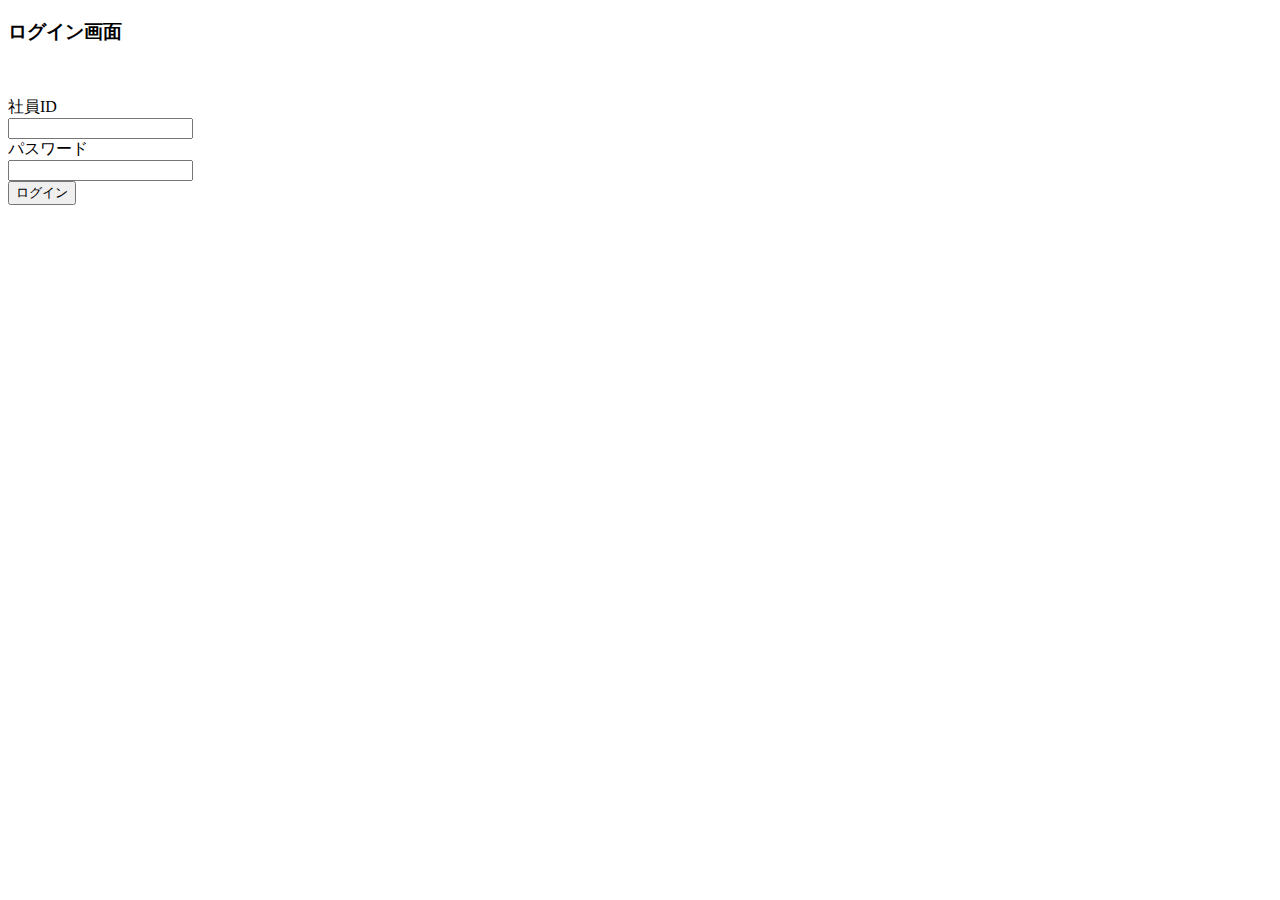
<file: spring_mybatis_team/src/main/resources/templates/index.html>
<!DOCTYPE html>
<html xmlns:th="http://www.thymeleaf.org"
	th:replace="~{common/layout_3block :: layout(~{::body/content()})}">
<head>
<title>ログイン | 社員管理システム</title>
<meta charset="UTF-8" />
<meta name="viewport" content="width=device-width, initial-scale=1.0" />
</head>
<body>
	<th:block th:fragment="layout-main">
	<div th:object="${loginForm}">
		<h3>ログイン画面</h3>
		<!-- エラーメッセージの出力(入力チェック) -->
		<p>
			<span th:each="error:${#fields.detailedErrors()}"> 
				<span th:text="${error.message}"></span><br />
			</span>
			<span th:text="${errMessage}"></span>
		</p>
		<!-- エラーメッセージの出力(存在チェック) -->
		<div class="login_form">
			<form method="post" th:action="@{/login}">
				<div class="login_form">
				<div class="login_label">社員ID</div>
				<div class="login_input">
					<input type="text" th:field="*{empId}" />
				</div>
				</div>
				<div class="login_form">
				<div class="login_label">パスワード</div>
				<div class="login_input">
					<input type="password" th:field="*{empPass}" />
				</div>
				</div>
				<div class="login_form">
				<div class="login_label"></div>
				<div class="login_input">
					<input type="submit" value="ログイン" />
				</div>
				</div>
			</form>
		</div>
	</div>
	</th:block>
</body>
</html>
</file>
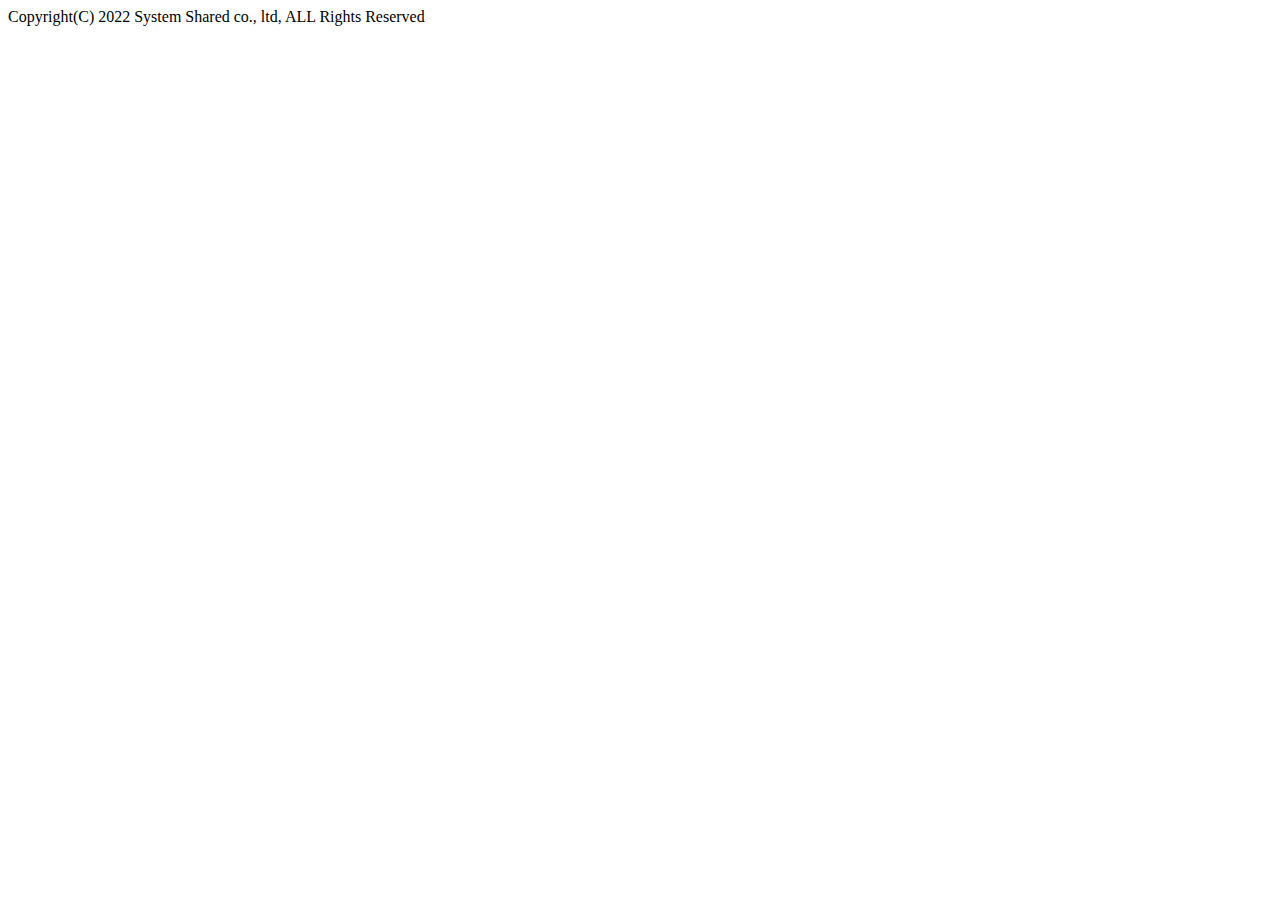
<file: spring_mybatis_team/src/main/resources/templates/common/footer.html>
<!DOCTYPE html>
<html xmlns:th="http://www.thymeleaf.org">
<head>
<meta charset="UTF-8" />
</head>
<body>
<div class="footer " th:fragment="layout-footer">
	<!--/* small要素は免責・著作権・ライセンス要件などを表す際に使用します。 */-->
	Copyright(C) 2022 System Shared co., ltd, ALL Rights Reserved
</div>
</body>
</html>
</file>
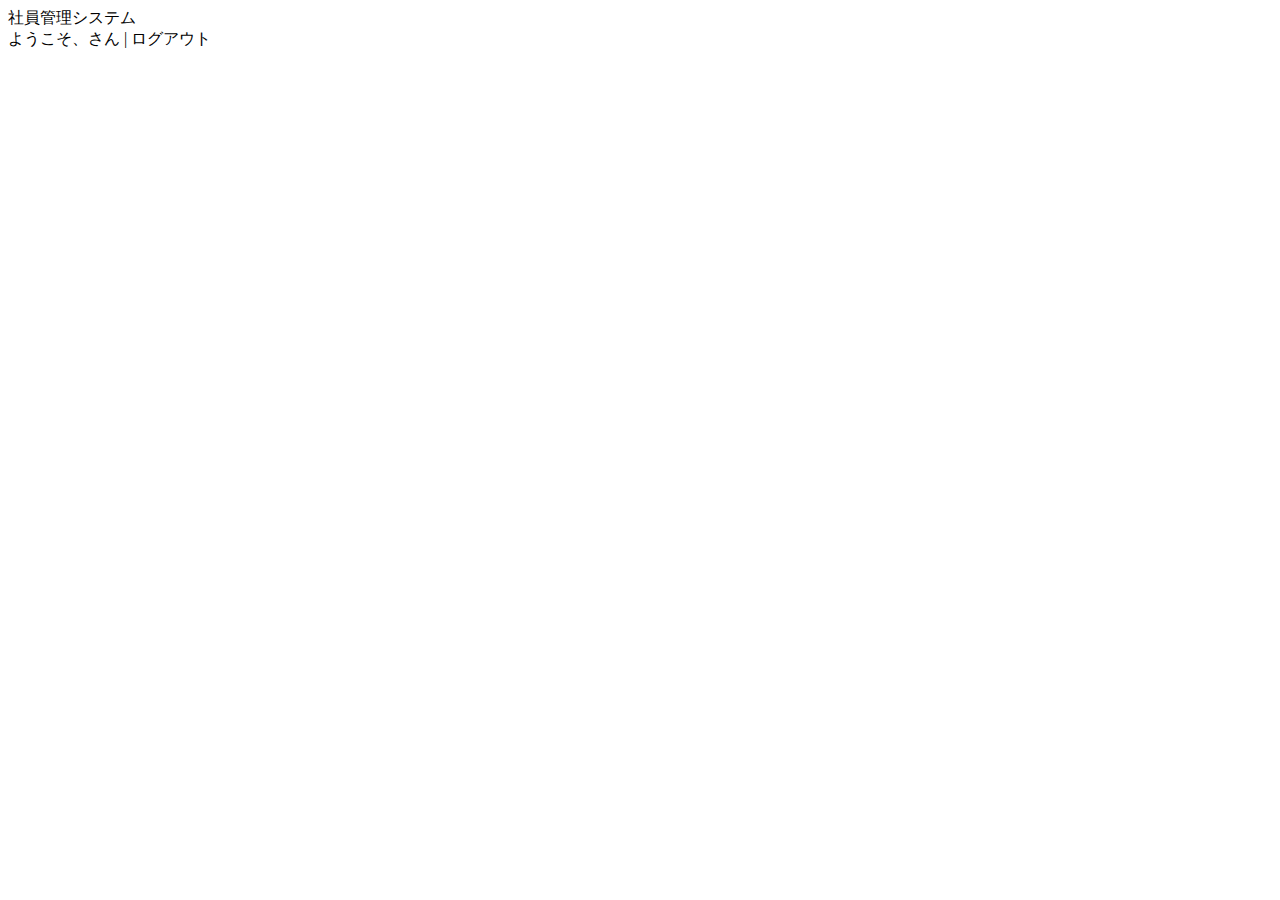
<file: spring_mybatis_team/src/main/resources/templates/common/header.html>
<!DOCTYPE html>
<html xmlns:th="http://www.thymeleaf.org">
	
<head>
	<meta charset="UTF-8" />
</head>

<body>
	<th:block id="header" th:fragment="layout-header">
		<div class="content">
			<div class="title">社員管理システム</div>
			<div th:if="${session.user != null}" class="user_info">
				ようこそ、<a th:href="@{/update/input(empId=${session.user.empId})}"><span th:text="${session.user.empName}"></span></a>さん
				<span class="pipeline">|</span>
				<a th:href="@{/logout}">ログアウト</a>
			</div>
		</div>
	</th:block>
</body>
</html>
</file>
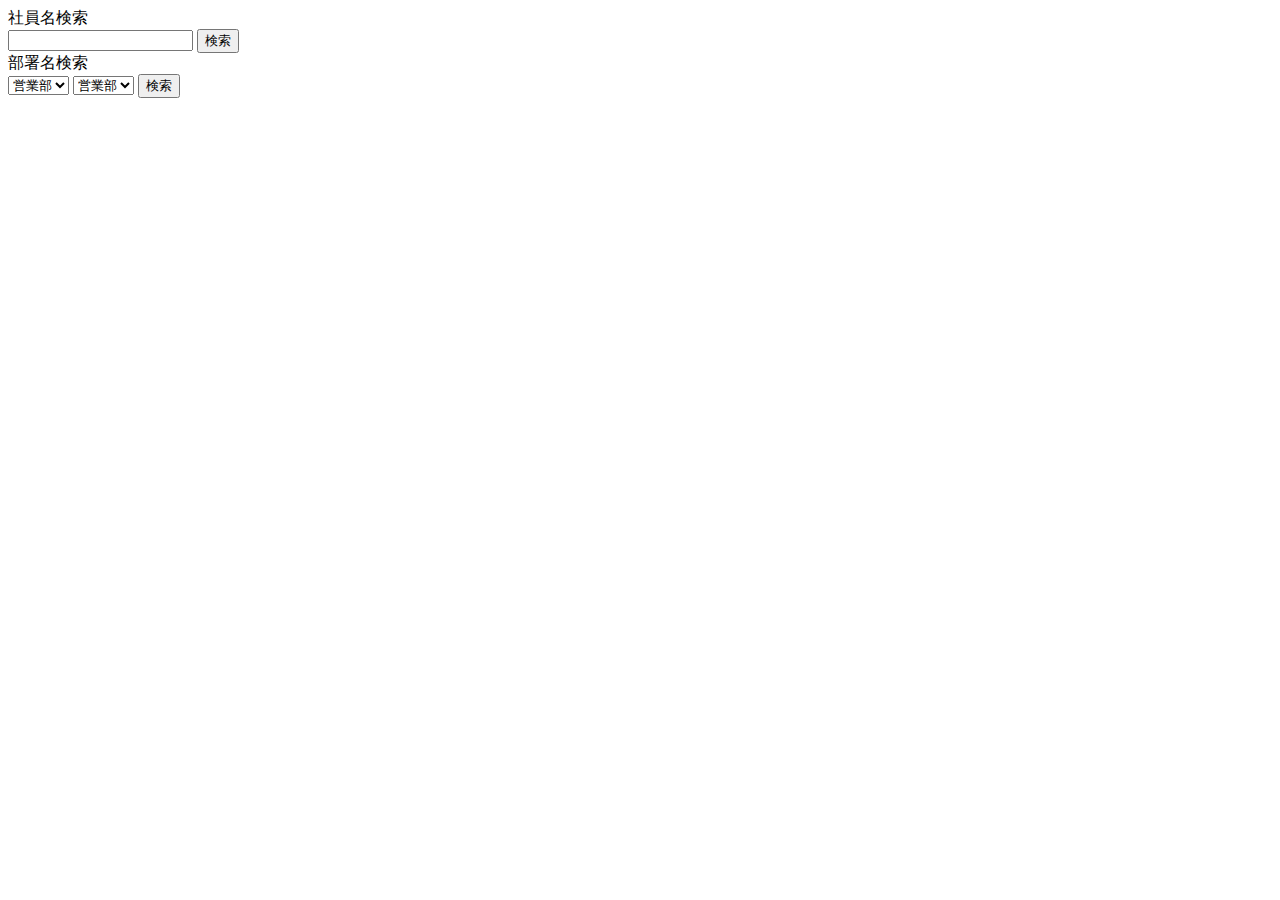
<file: spring_mybatis_team/src/main/resources/templates/common/sidebar.html>
<!DOCTYPE html>
<html xmlns:th="http://www.thymeleaf.org">
<head>
<meta charset="UTF-8" />
</head>
<body>
	<aside th:fragment="layout-sidebar" th:class="${session.user == null or session.user.authority == 1} ? ${'search'} : ${'admin_menu'}" >
	  <div class="title">社員名検索</div>
	 
	  <div class="form">
	    <form th:action="@{/list/empName}" method="get">
	      <input type="text" name="empName" />
	      
	      <input type="submit" value="検索" />
	    </form>
	  
	  </div>
	  <div class="title">部署名検索</div>
	  <div class="form">
	    <form th:action="@{/list/deptId}" method="get">

	     <span th:if="${selectedDeptId == null}">
	      	<select name="deptId">
	        	<option value="1"selected>営業部</option>
	        	<option value="2">経理部</option>
	        	<option value="3">総務部</option>
	      	</select>
	     </span>

	     <span th:unless="${selectedDeptId == null}">
	     	<select name="deptId">
	      		<option value="1" th:selected="${selectedDeptId}== '1'">営業部</option>
	        	<option value="2" th:selected="${selectedDeptId}== '2'">経理部</option>
	       		<option value="3" th:selected="${selectedDeptId}== '3'">総務部</option>
	      	</select>
	     </span>

	     <input type="submit" value="検索" />
	    </form>
	  </div>
	</aside>
</body>
</html>
</file>
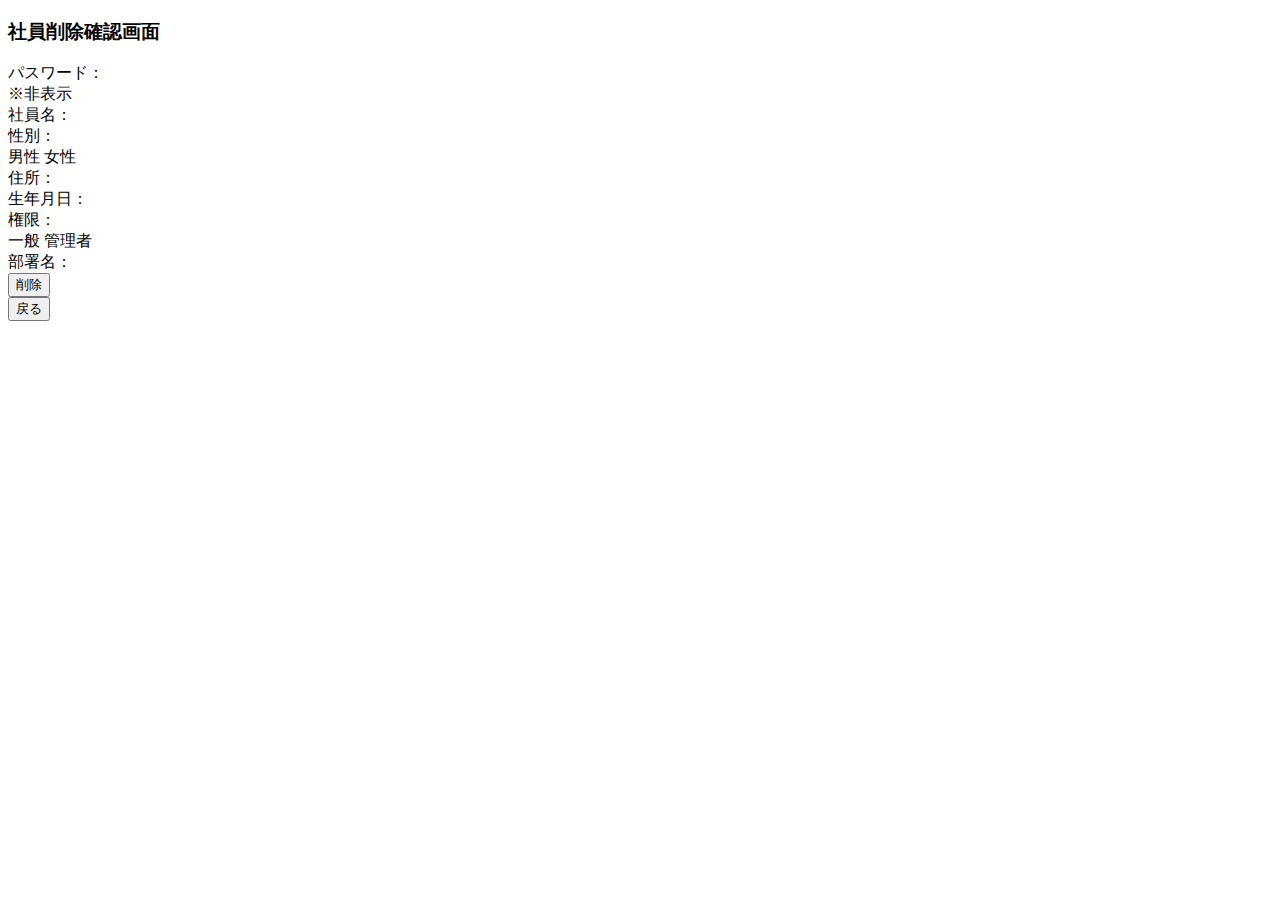
<file: spring_mybatis_team/src/main/resources/templates/delete/delete_check.html>
<!DOCTYPE html>
<html xmlns:th="http://www.thymeleaf.org"
    th:replace="~{common/layout_4block :: layout(~{::body/content()})}">
<head>
<title>社員削除確認 | 社員管理システム</title>
<meta charset="UTF-8" />
</head>
<body class="admin user_delete_check_admin">
		<h3>社員削除確認画面</h3>
    <div class="update">
      <div class="form">
        <div class="label">パスワード：</div>
        <div class="input">※非表示</div>
      </div>
      <div class="form">
        <div class="label">社員名：</div>
        <div class="input" th:text="${employee.empName}"></div>
      </div>
      <div class="form">
        <div class="label">性別：</div>
        <div class="input" th:switch="${employee.gender}">
          <span th:case="1">男性</span>
          <span th:case="2">女性</span>
        </div>
      </div>
      <div class="form">
        <div class="label">住所：</div>
        <div class="input" th:text="${employee.address}"></div>
      </div>
      <div class="form">
        <div class="label">生年月日：</div>
        <!-- 日付出力フォーマットを設定 -->
        <div class="input" th:text="${#dates.format(employee.birthday, 'yyyy/MM/dd')}"></div>
      </div>
      <div class="form">
        <div class="label">権限：</div>
        <div class="input" th:switch="${employee.authority}">
          <span th:case="1">一般</span>
          <span th:case="2">管理者</span>
        </div>
      </div>
      <div class="form">
        <div class="label">部署名：</div>
        <div class="input" th:text="${deptName}"></div>
      </div>
      <form th:action="@{/delete/complete}" method="post">
        <div class="form">
          <div class="label"></div>
          <div class="input">
            <input type="hidden" name="empId" th:value="${employee.empId}" />
            <input type="submit" value="削除" />
          </div>
        </div>
      </form>
      <form th:action="@{/list}">
        <div class="form">
          <div class="label"></div>
          <div class="input">
            <input type="submit" value="戻る" />
          </div>
        </div>
      </form>
    </div>
</body>
</html>
</file>
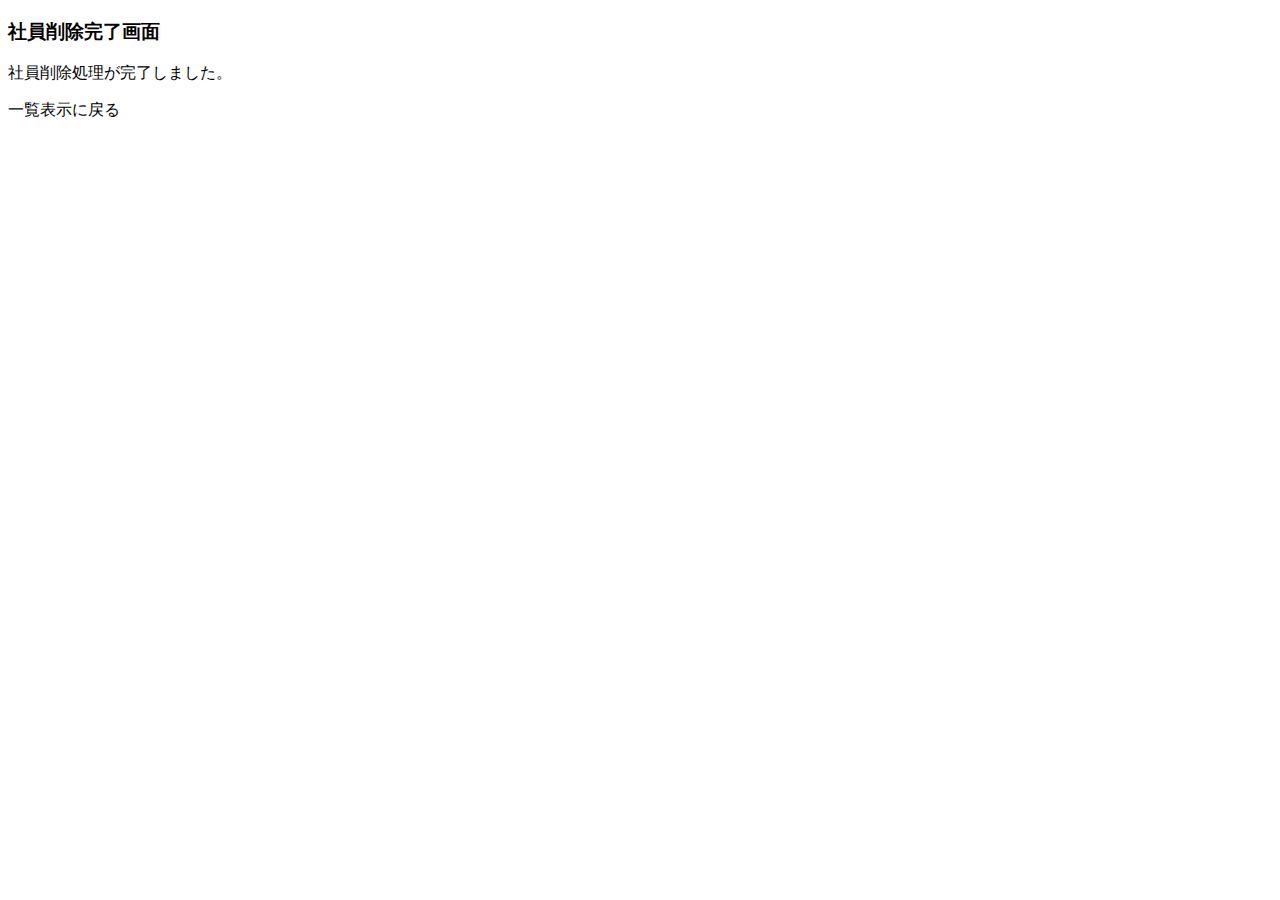
<file: spring_mybatis_team/src/main/resources/templates/delete/delete_complete.html>
<!DOCTYPE html>
<html xmlns:th="http://www.thymeleaf.org"
    th:replace="~{common/layout_4block :: layout(~{::body/content()})}">
<head>
<title>社員削除完了 | 社員管理システム</title>
<meta charset="UTF-8" />
</head>
<body class="admin user_delete_complete_admin">
	<h3 class="title">社員削除完了画面</h3>
	<div class="message">
		<p class="complete_message">社員削除処理が完了しました。</p>
		<p class="complete_link"><a th:href="@{/list}">一覧表示に戻る</a></p>
	</div>
</body>
</html>
</file>
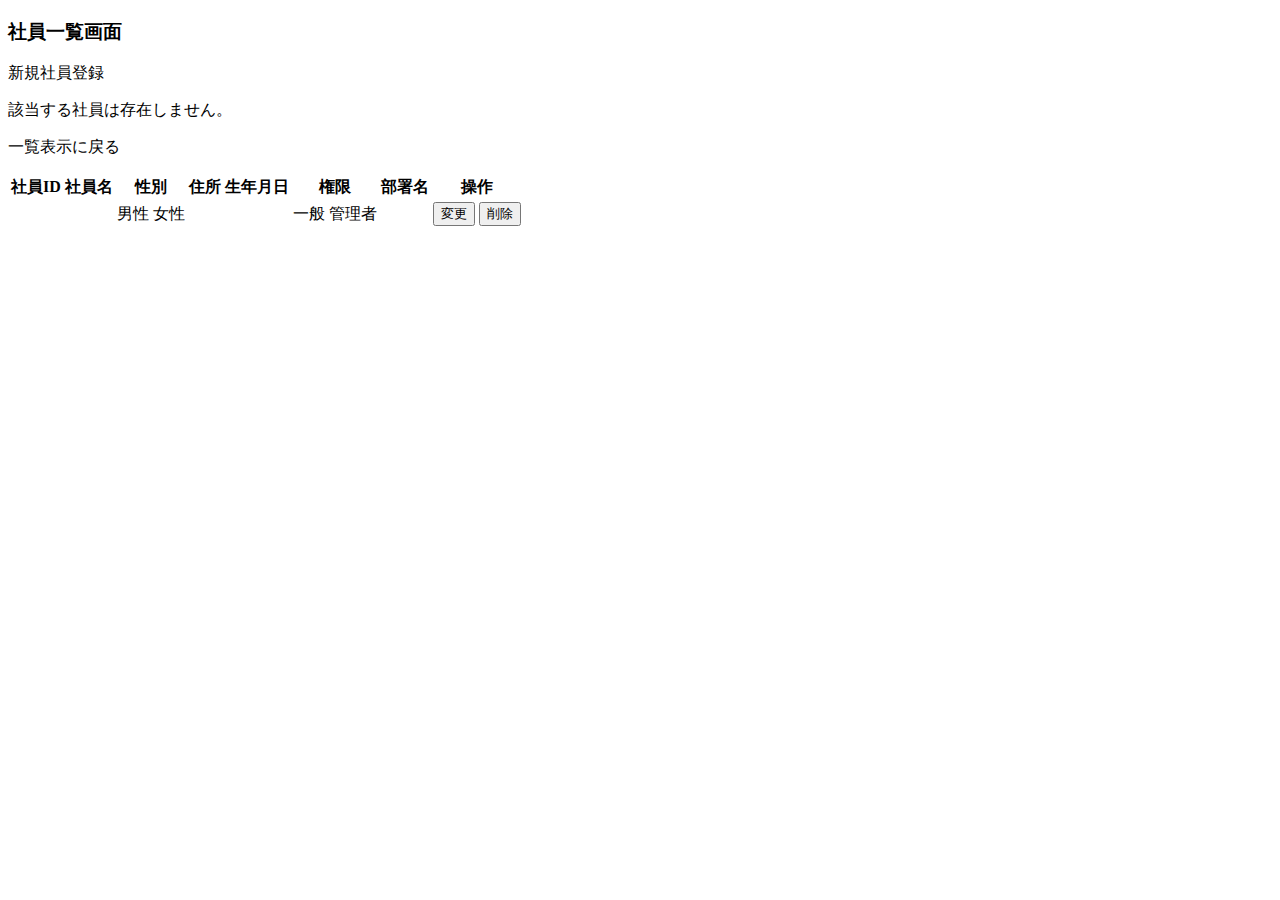
<file: spring_mybatis_team/src/main/resources/templates/list/list.html>
<!DOCTYPE html>
<html xmlns:th="http://www.thymeleaf.org"
	th:replace="~{common/layout_4block :: layout(~{::body/content()})}">
<head>
<title>社員一覧 | 社員管理システム</title>
<meta charset="UTF-8" />
</head>
<body class="admin user_list">
	<h3>社員一覧画面</h3>
	<!--TODO セッション中ユーザの権限が管理者の場合のみ表示するようにth:if属性を変更する(以下の文も同様) -->
	<th:block th:if="${true}">
		<div class="regist_link">
			<a th:href="@{/regist/input}">新規社員登録</a>
		</div>
	</th:block>
	<th:block th:if="${#lists.isEmpty(employees)}">
		<div class="message">
			<p class="back_to_top_message">該当する社員は存在しません。</p>
			<p class="back_to_top_link">
				<a th:href="@{/list}">一覧表示に戻る</a>
			</p>
		</div>
	</th:block>
	<table class="list_table" th:if="!${#lists.isEmpty(employees)}">
		<tr>
			<th class="empId">社員ID</th>
			<th class="empName">社員名</th>
			<th:block th:if="${true}">
				<th class="gender">性別</th>
				<th class="address">住所</th>
				<th class="birthday">生年月日</th>
				<th class="authority">権限</th>
			</th:block>
			<th class="deptName">部署名</th>
			<th:block th:if="${true}">
				<th class="button" colspan="2">操作</th>
			</th:block>
		</tr>
		<tr th:each="employee: ${employees}">
			<td th:text="${employee.empId}"></td>
			<td th:text="${employee.empName}"></td>
			<th:block th:if="${true}">
				<td th:switch="${employee.gender}"><span th:case="1">男性</span>
					<span th:case="2">女性</span></td>
				<td th:text="${employee.address}"></td>
				<td th:text="${#dates.format(employee.birthday, 'yyyy/MM/dd')}"></td>
				<td th:switch="${employee.authority}"><span th:case="1">一般</span>
					<span th:case="2">管理者</span></td>
			</th:block>
			<td th:text="${employee.deptName}"></td>
			<th:block th:if="${true}">
				<td>
					<form method="get" th:action="@{/update/input}">
						<input type="hidden" name="empId" th:value="${employee.empId}" />
						<input type="submit" value="変更" />
					</form>
				</td>
				<td>
					<form method="get" th:action="@{/delete/check}">
						<input type="hidden" name="empId" th:value="${employee.empId}" />
						<input type="submit" value="削除" class="delete" />
					</form>
				</td>
			</th:block>
		</tr>
	</table>
</body>
</html>
</file>
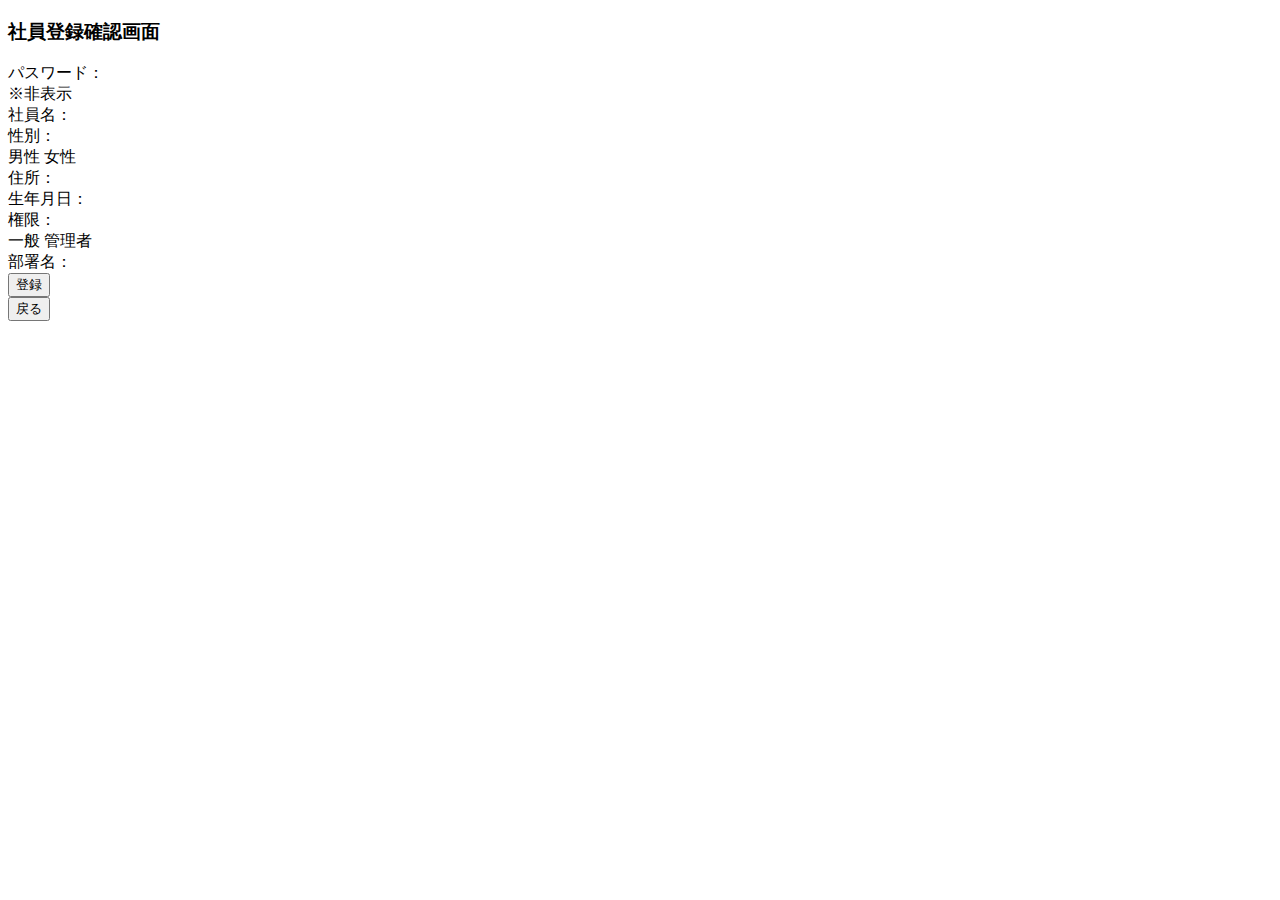
<file: spring_mybatis_team/src/main/resources/templates/regist/regist_check.html>
<!DOCTYPE html>
<html xmlns:th="http://www.thymeleaf.org"
    th:replace="~{common/layout_4block :: layout(~{::body/content()})}">
<head>
<title>会員登録確認 | シェアードショップ</title>
<meta charset="UTF-8" />
</head>
<body class="admin user_regist_check_admin">
	<h3>社員登録確認画面</h3>
    <div class="update">
      <div class="form">
        <div class="label">パスワード：</div>
        <div class="input">※非表示</div>
      </div>
      <div class="form">
        <div class="label">社員名：</div>
        <div class="input" th:text="${employeeForm.empName}"></div>
      </div>
      <div class="form">
        <div class="label">性別：</div>
        <div class="input" th:switch="${employeeForm.gender}">
          <span th:case="1">男性</span>
          <span th:case="2">女性</span>
        </div>
      </div>
      <div class="form">
        <div class="label">住所：</div>
        <div class="input" th:text="${employeeForm.address}"></div>
      </div>
      <div class="form">
        <div class="label">生年月日：</div>
        <div class="input" th:text="${#dates.format(employeeForm.birthday, 'yyyy/MM/dd')}"></div>
      </div>
      <div class="form">
        <div class="label">権限：</div>
        <div class="input" th:switch="${employeeForm.authority}">
          <span th:case="1">一般</span>
          <span th:case="2">管理者</span>
        </div>
      </div>
      <div class="form">
        <div class="label">部署名：</div>
        <div class="input" th:text="${deptName}"></div>
      </div>
      <form th:action="@{/regist/complete}" method="post" th:object="${employeeForm}">
        <div class="form">
          <div class="label"></div>
          <div class="input">
            <input type="hidden" th:field="*{empPass}" />
            <input type="hidden" th:field="*{empName}" />
            <input type="hidden" th:field="*{gender}" />
            <input type="hidden" th:field="*{address}" />
            <input type="hidden" th:field="*{birthday}" />
            <input type="hidden" th:field="*{authority}" />
            <input type="hidden" th:field="*{deptId}" />
            <input type="submit" value="登録" />
          </div>
        </div>
      </form>
      <form th:action="@{/regist/back}" method="post" th:object="${employeeForm}">
        <div class="form">
          <div class="label"></div>
          <div class="input">
            <input type="hidden" th:field="*{empPass}" />
            <input type="hidden" th:field="*{empName}" />
            <input type="hidden" th:field="*{gender}" />
            <input type="hidden" th:field="*{address}" />
            <input type="hidden" th:field="*{birthday}" />
            <input type="hidden" th:field="*{authority}" />
            <input type="hidden" th:field="*{deptId}" />
            <input type="submit" value="戻る" />
          </div>
        </div>
      </form>
    </div>
</body>
</html>
</file>
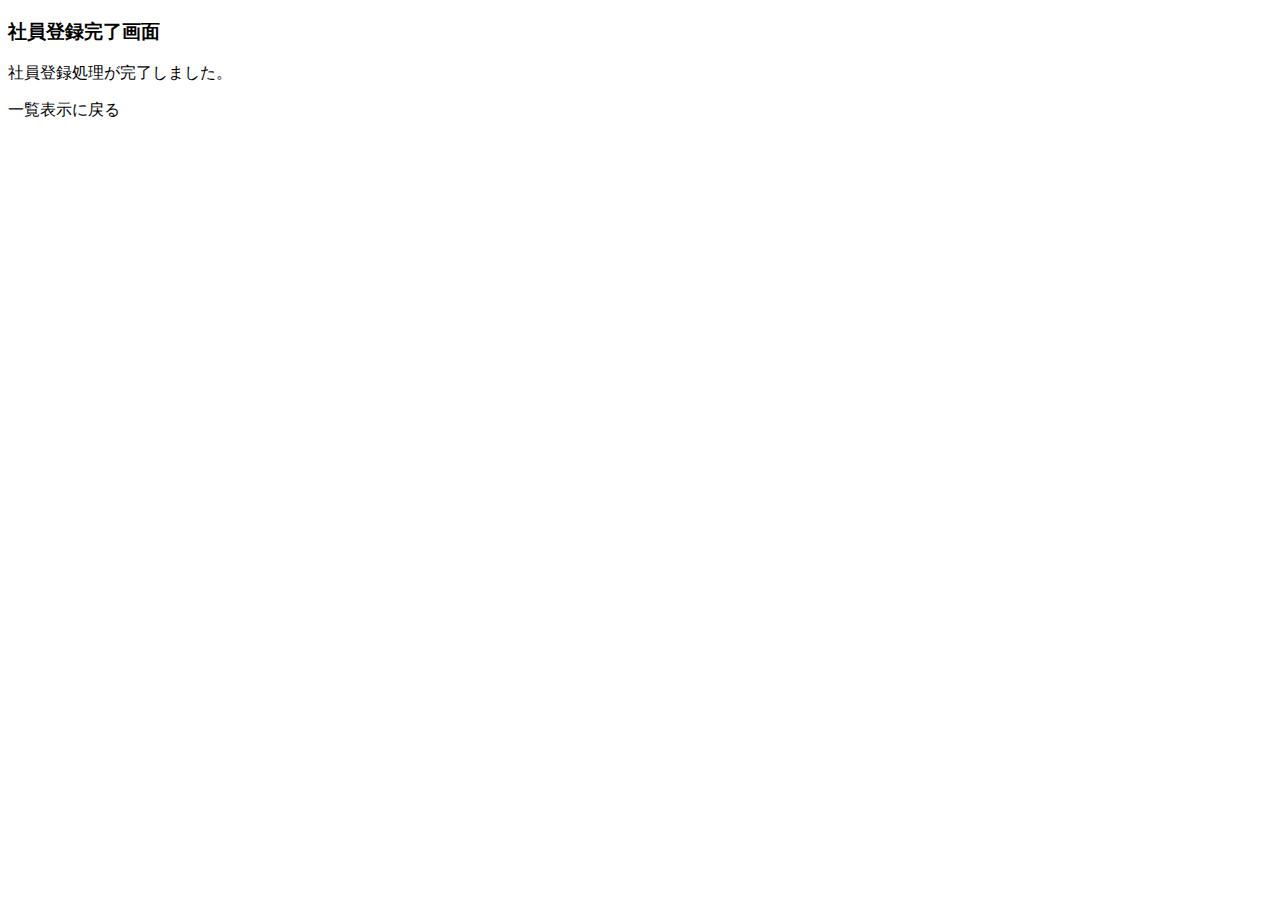
<file: spring_mybatis_team/src/main/resources/templates/regist/regist_complete.html>
<!DOCTYPE html>
<html xmlns:th="http://www.thymeleaf.org"
    th:replace="~{common/layout_4block :: layout(~{::body/content()})}">
<head>
<title>社員登録完了 | 社員管理システム</title>
<meta charset="UTF-8" />
</head>
<body class="admin user_regist_complete_admin">
	<h3 class="title">社員登録完了画面</h3>
	<div class="message">
		<p class="complete_message">社員登録処理が完了しました。</p>
		<p class="complete_link"><a th:href="@{/list}">一覧表示に戻る</a></p>
	</div>
</body>
</html>
</file>
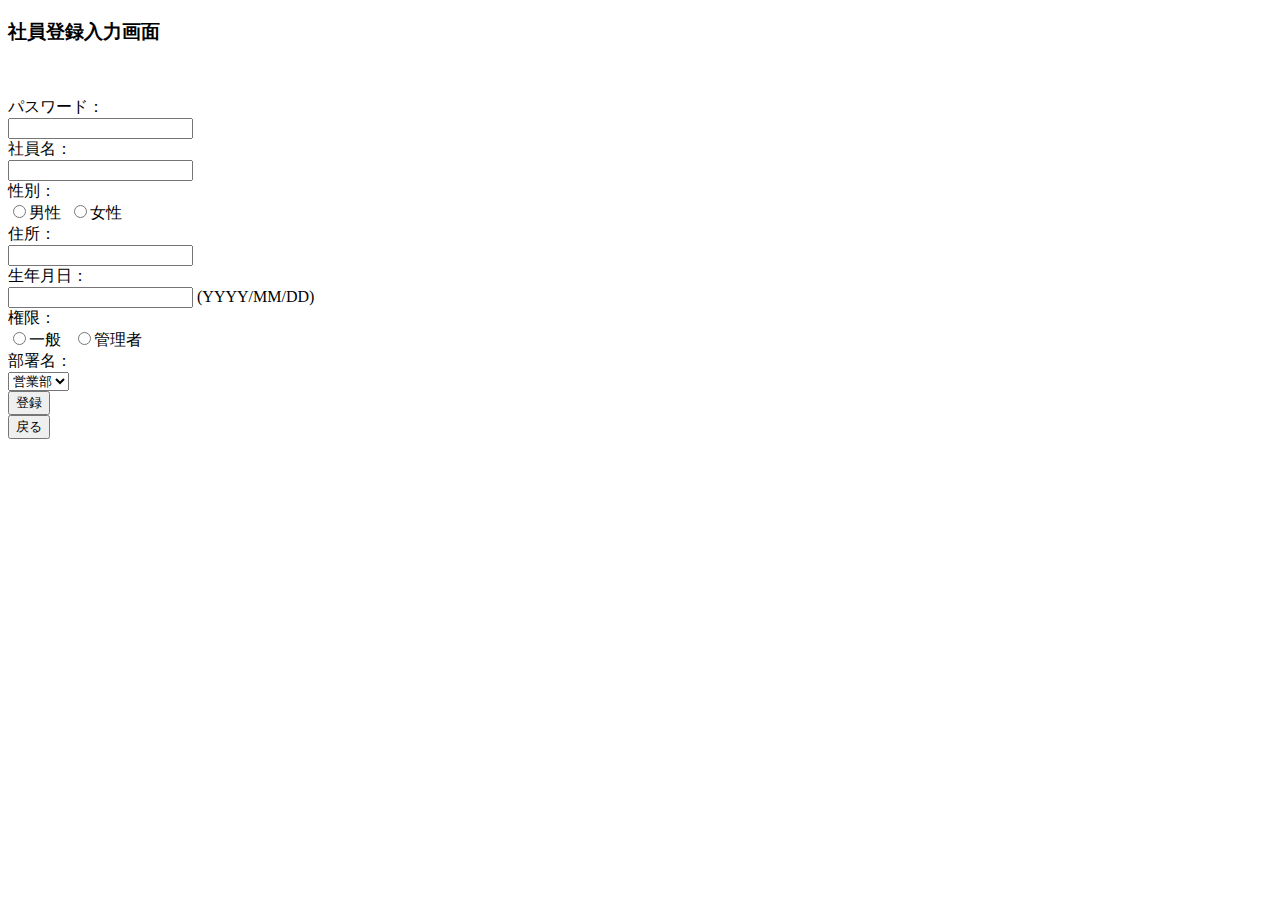
<file: spring_mybatis_team/src/main/resources/templates/regist/regist_input.html>
<!DOCTYPE html>
<html xmlns:th="http://www.thymeleaf.org"
    th:replace="~{common/layout_4block :: layout(~{::body/content()})}">
<head>
<title>会員登録入力 | シェアードショップ</title>
<meta charset="UTF-8" />
</head>
<body class="admin user_regist_input_admin">
		<h3>社員登録入力画面</h3>
    <div class="update">
      <form th:action="@{/regist/check}" method="post" th:object="${employeeForm}">
        <!-- エラーメッセージの出力 -->
        <p>
          <span th:each="error:${#fields.detailedErrors()}">
            <span th:text="${error.message}"></span><br />
          </span>
        </p>

        <div class="form">
          <div class="label">パスワード：</div>
          <div class="input">
            <input type="password" th:field="*{empPass}" />
          </div>
        </div>
        <div class="form">
          <div class="label">社員名：</div>
          <div class="input">
            <input type="text" th:field="*{empName}" />
          </div>
        </div>
        <div class="form">
          <div class="label">性別：</div>
          <div class="input">
            <input type="radio" th:field="*{gender}" value="1" />男性&nbsp;
            <input type="radio" th:field="*{gender}" value="2" />女性
          </div>
        </div>
        <div class="form">
          <div class="label">住所：</div>
          <div class="input">
            <input type="text" th:field="*{address}" />
          </div>
        </div>
        <div class="form">
          <div class="label">生年月日：</div>
          <div class="input">
            <input type="text" th:field="*{birthday}" /> (YYYY/MM/DD)
          </div>
        </div>
        <div class="form">
          <div class="label">権限：</div>
          <div class="input">
            <input type="radio" th:field="*{authority}" value="1" />一般&nbsp;&nbsp;
            <input type="radio" th:field="*{authority}" value="2" />管理者
          </div>
        </div>
        <div class="form">
          <div class="label">部署名：</div>
          <div class="input">
            <select th:field="*{deptId}">
              <option value="1">営業部</option>
              <option value="2">経理部</option>
              <option value="3">総務部</option>
            </select>
          </div>
        </div>
        <div class="form">
          <div class="label"></div>
          <div class="input">
            <input type="submit" value="登録" />
          </div>
        </div>
      </form>
      <form th:action="@{/list}">
        <div class="form">
          <div class="label"></div>
          <div class="input">
            <input type="submit" value="戻る" />
          </div>
        </div>
      </form>
    </div>
</body>
</html>
</file>
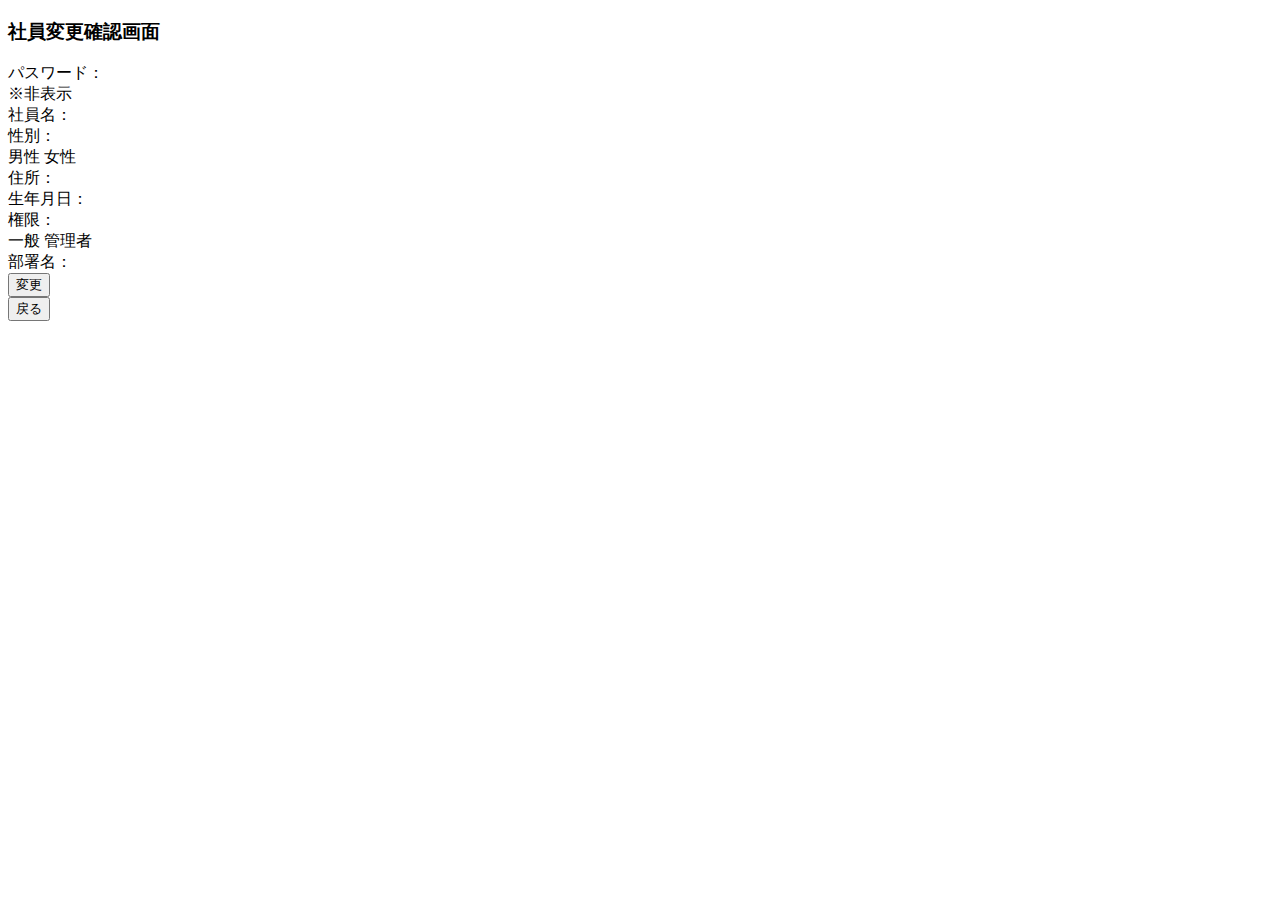
<file: spring_mybatis_team/src/main/resources/templates/update/update_check.html>
<!DOCTYPE html>
<html xmlns:th="http://www.thymeleaf.org"
    th:replace="~{common/layout_4block :: layout(~{::body/content()})}">
<head>
<title>社員変更確認 | 社員管理システム</title>
<meta charset="UTF-8" />
</head>
<body class="admin user_update_check_admin">
		<h3>社員変更確認画面</h3>
      <div class="update">
        <div class="form">
          <div class="label">パスワード：</div>
          <div class="input">※非表示</div>
        </div>
        <div class="form">
          <div class="label">社員名：</div>
          <div class="input" th:text="${employeeForm.empName}"></div>
        </div>
        <div class="form">
          <div class="label">性別：</div>
          <div class="input" th:switch="${employeeForm.gender}">
            <span th:case="1">男性</span>
            <span th:case="2">女性</span>
          </div>
        </div>
        <div class="form">
          <div class="label">住所：</div>
          <div class="input" th:text="${employeeForm.address}"></div>
        </div>
        <div class="form">
          <div class="label">生年月日：</div>
          <div class="input" th:text="${#dates.format(employeeForm.birthday, 'yyyy/MM/dd')}"></div>
        </div>
        
		<!-- 管理者権限のみ表示 -->
        <th:block th:if="${session.user.authority==2}">
        <div class="form">
          <div class="label">権限：</div>
          <div class="input" th:switch="${employeeForm.authority}">
            <span th:case="1">一般</span>
            <span th:case="2">管理者</span>
          </div>
        </div>
        </th:block>        

        <div class="form">
          <div class="label">部署名：</div>
          <div class="input" th:text="${deptName}"></div>
        </div>
        <form th:action="@{/update/complete}" method="post" th:object="${employeeForm}">
          <div class="form">
            <div class="label"></div>
            <div class="input">
              <input type="hidden" th:field="*{empId}" />
              <input type="hidden" th:field="*{empPass}" />
              <input type="hidden" th:field="*{empName}" />
              <input type="hidden" th:field="*{gender}" />
              <input type="hidden" th:field="*{address}" />
              <input type="hidden" th:field="*{birthday}" />
              <input type="hidden" th:field="*{authority}" />
              <input type="hidden" th:field="*{deptId}" />
              <input type="submit" value="変更" />
            </div>
          </div>
        </form>
        <form th:action="@{/update/back}" method="post" th:object="${employeeForm}">
          <div class="form">
            <div class="label"></div>
            <div class="input">
              <input type="hidden" th:field="*{empId}" />
              <input type="hidden" th:field="*{empPass}" />
              <input type="hidden" th:field="*{empName}" />
              <input type="hidden" th:field="*{gender}" />
              <input type="hidden" th:field="*{address}" />
              <input type="hidden" th:field="*{birthday}" />
              <input type="hidden" th:field="*{authority}" />
              <input type="hidden" th:field="*{deptId}" />
              <input type="submit" value="戻る" />
            </div>
          </div>
        </form>
      </div>
</body>
</html>
</file>
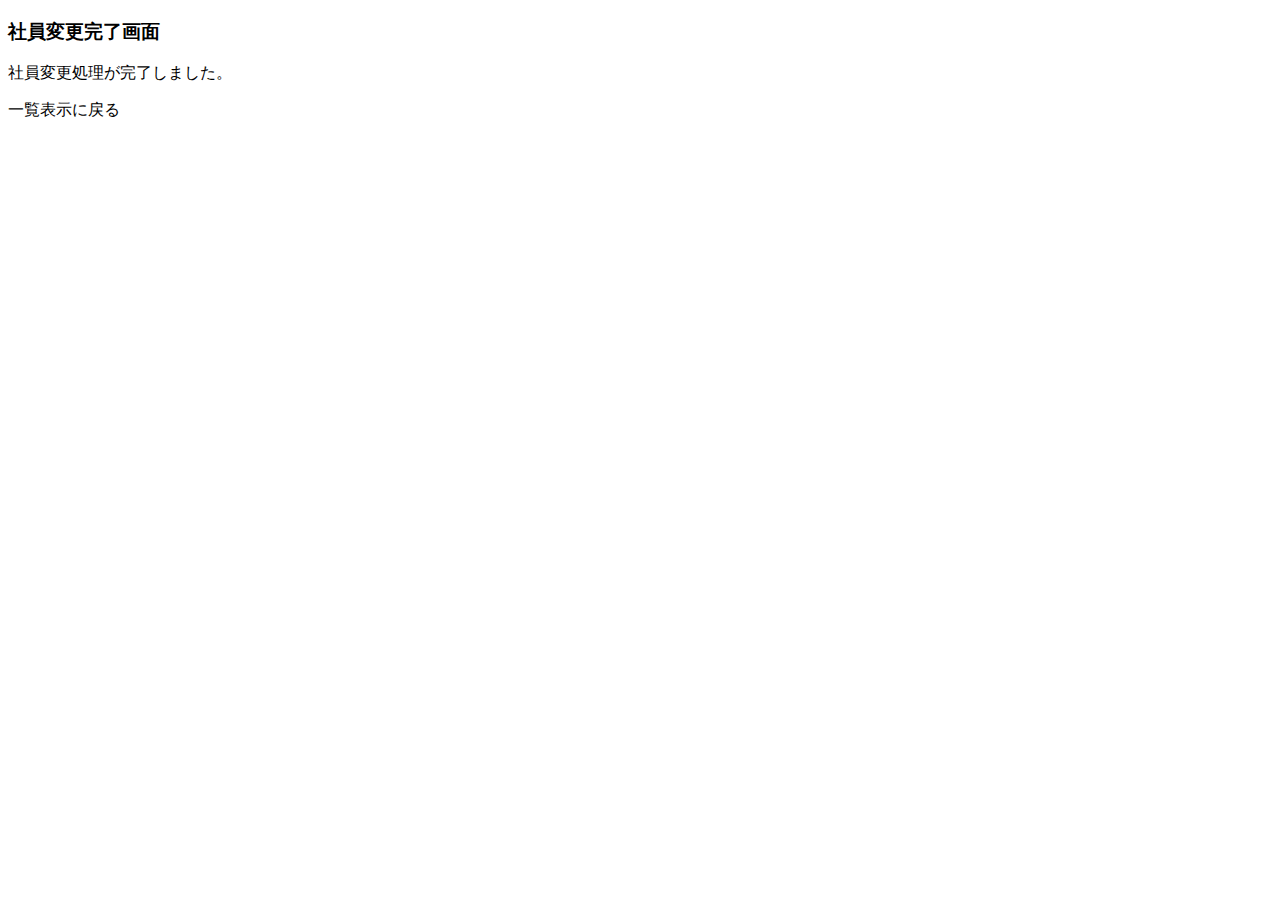
<file: spring_mybatis_team/src/main/resources/templates/update/update_complete.html>
<!DOCTYPE html>
<html xmlns:th="http://www.thymeleaf.org"
    th:replace="~{common/layout_4block :: layout(~{::body/content()})}">
<head>
<title>社員変更完了 | 社員管理システム</title>
<meta charset="UTF-8" />
</head>
<body class="admin user_update_complete_admin">
	<h3 class="title">社員変更完了画面</h3>
	<div class="message">
		<p class="complete_message">社員変更処理が完了しました。</p>
		<p class="complete_link"><a th:href="@{/list}">一覧表示に戻る</a></p>
	</div>
</body>
</html>
</file>
